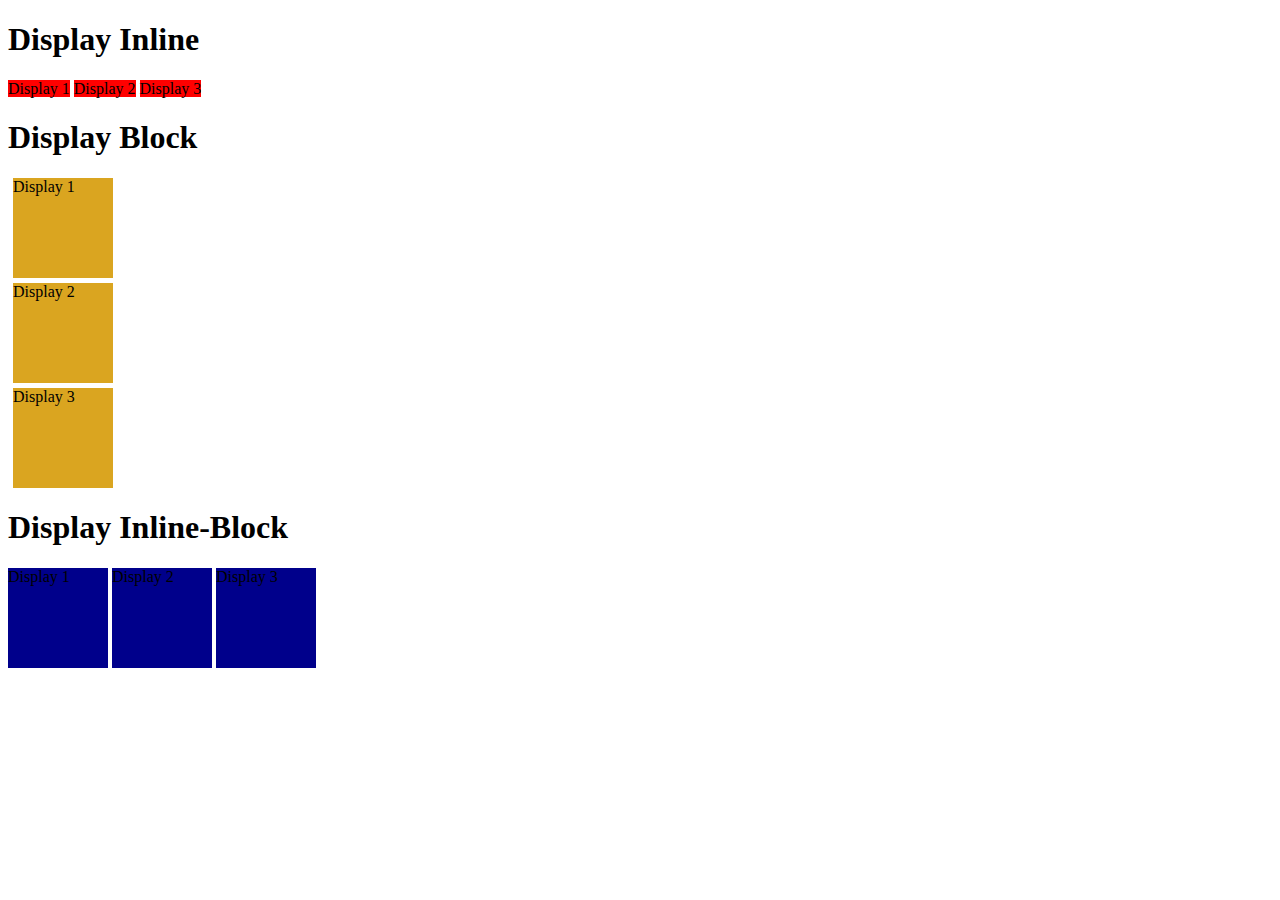
<file: Display_Exercise_CSS/Exercise.html>
<!DOCTYPE html>
<HTML lang="en">
    <head>
        <meta charset='UTF-8'/>
        <title>Display</title>
        <style>      
            .inline{
                display: inline;
                background-color: red;
                height:100px;/*Não Funciona*/
                width: 100px; /*Nao Funciona*/ 
            }

            .block{
                display: block;
                background-color: goldenrod;
                margin:5px;
                height:100px;
                width:100px;
                }

            .Inline-Block{
                display: inline-block;
                background-color: darkblue;
                height: 100px;
                width:100px;
             }

        </style>
    </head>

    <body>
        <h1>Display Inline</h1>
            <div class='inline'>Display 1</div>
            <div class='inline'>Display 2</div>
            <div class='inline'>Display 3</div>

            <h1>Display Block</h1>
            <div class='block'>Display 1</div>
            <div class='block'>Display 2</div>
            <div class='block'>Display 3</div>

            <h1>Display Inline-Block</h1>
            <div class='Inline-Block'>Display 1</div>
            <div class='Inline-Block'>Display 2</div>
            <div class='Inline-Block'>Display 3</div>
    </body>
</file>
